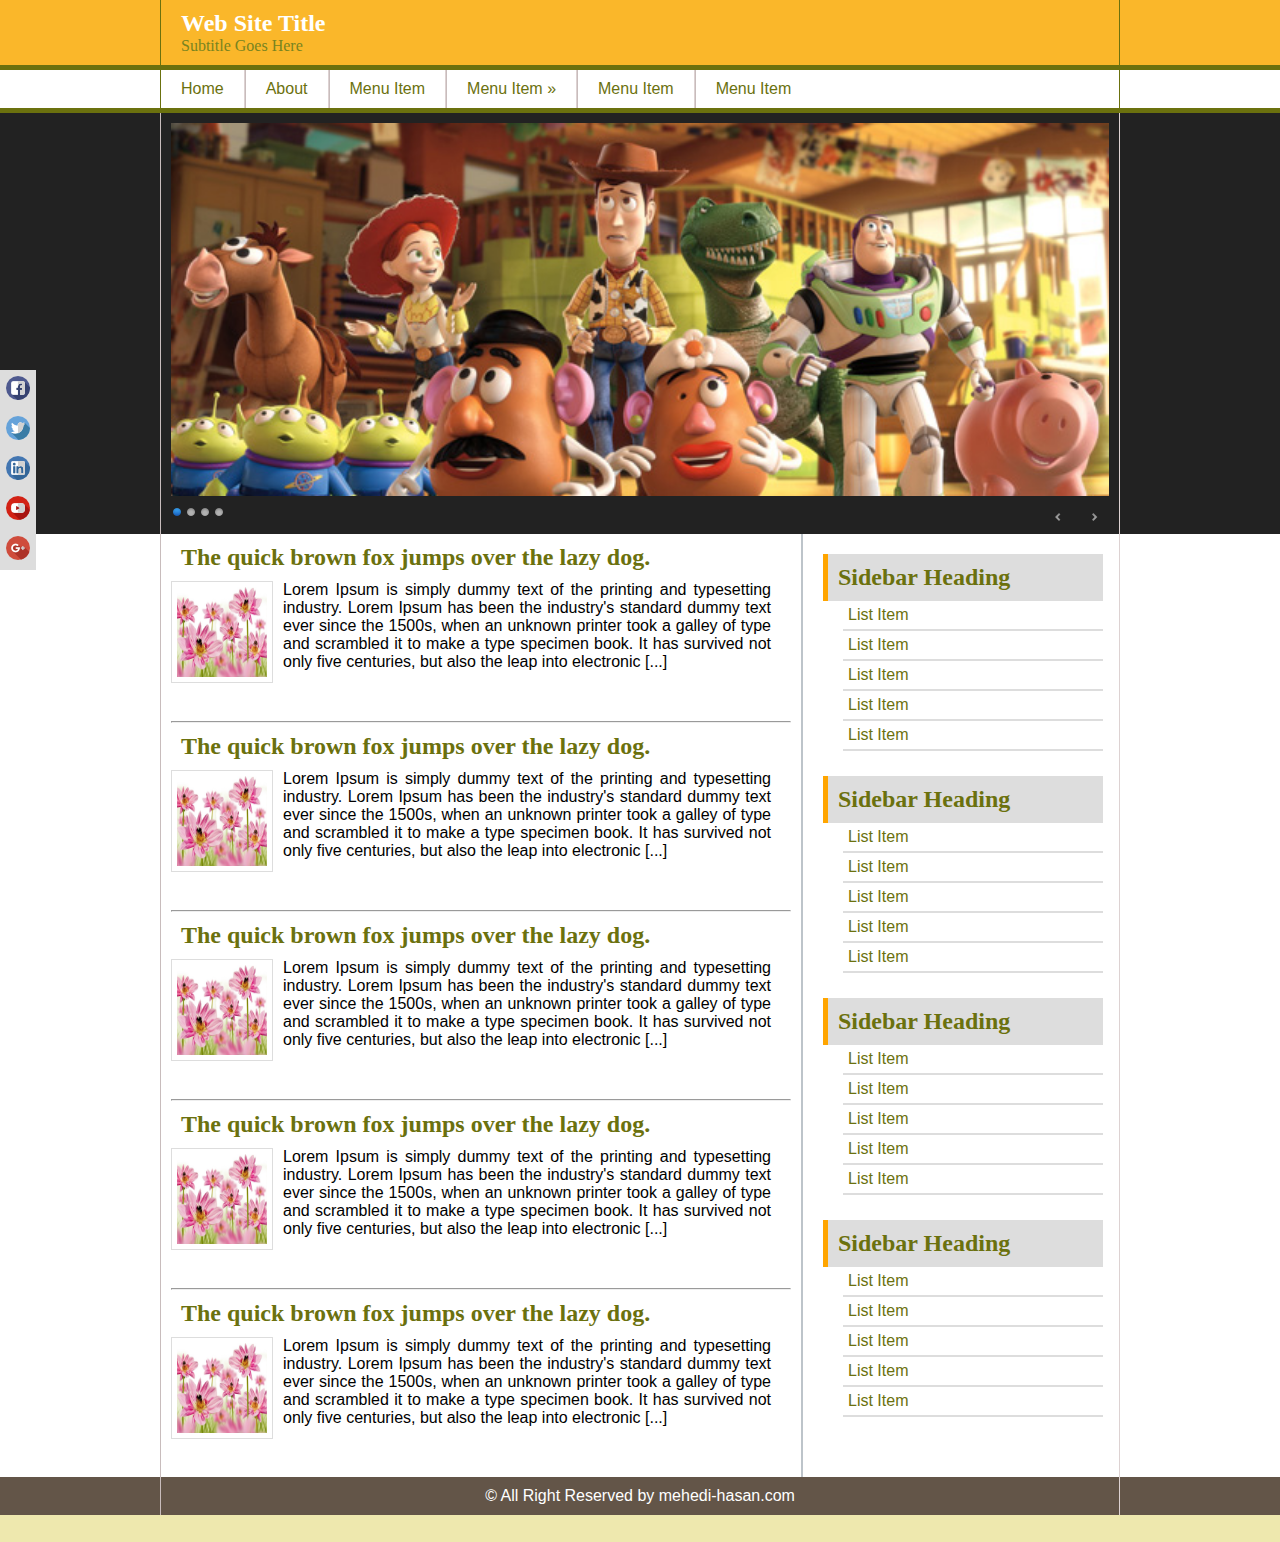
<file: index.html>
<!DOCTYPE HTML>
<html lang="en-US">
<head>
	<meta charset="UTF-8">
	
	<meta name="viewport" content="width=device-width, minimum-scale=1.0, maximum-scale=2.0">

	<title>This My first website</title>
	
	<!-- slider -->
	<link rel="stylesheet" href="themes/default/default.css" type="text/css" media="screen" />
    <link rel="stylesheet" href="themes/light/light.css" type="text/css" media="screen" />
    <link rel="stylesheet" href="themes/dark/dark.css" type="text/css" media="screen" />
    <link rel="stylesheet" href="themes/bar/bar.css" type="text/css" media="screen" />
    <link rel="stylesheet" href="nivo-slider.css" type="text/css" media="screen" />
	
	<link rel="icon" href="img/faviconico.jpg" type="image/jpg" sizes="16x16"> 
	<link rel="stylesheet" href="style.css" />
	
	<link rel="stylesheet" href="css/responsive.css" />
	
	
</head>
<body>

		<!-- start social share -->
	<div id="social_share">
			<ul>
				<li><a href="#"><img src="img/facebook.png" alt="facebook share" /></a></li>
				<li><a href="#"><img src="img/twitter.png" alt="twitter share" /></a></li>
				<li><a href="#"><img src="img/linkedin.png" alt="linkedin share" /></a></li>
				<li><a href="#"><img src="img/youtube.png" alt="youtube share" /></a></li>
				<li><a href="#"><img src="img/google_plus.png" alt="google_plus share" /></a></li>
			</ul>
			
		</div> 
		<!-- end social share -->

		<!-- star header -->
		<div class="main_wrap header_bg">
			<div class="wrap">
				<header>
					<div id="header">
						<h2>Web Site Title</h2>
						<p>Subtitle Goes Here</p>
					</div>
				</header>
			</div>
		</div>

		<!-- end header -->
		
		<!-- start navigation -->
		
		<div class="main_wrap nav_bg">
			<div class="wrap">
				<nav>
					<div id="nav">
						<ul id="menu">
							<li ><a href="#">Home</a></li>
							<li><a href="inside.html">About</a></li>
							<li><a href="#">Menu Item</a>
							
							</li>
							<li><a href="#">Menu Item  &raquo </a>
								<ul>
									<li><a href="#">Dropdown</a></li>
									<li><a href="#">Dropdown</a></li>
									<li><a href="#">Dropdown &raquo </a>
										<ul>
											<li><a href="#">SubDorpdown</a></li>
											<li><a href="#">SubDorpdown</a></li>
											<li><a href="#">SubDorpdown</a></li>
											<li><a href="#">SubDorpdown</a></li>
										</ul>
									</li>
									<li><a href="#">Dropdown</a></li>
								</ul>
							</li>
							<li><a href="#">Menu Item</a></li>
							<li><a href="#">Menu Item</a></li>
						</ul>
					</div>
				</nav>
			</div>
		</div>

		<!-- end navigation -->
		
		<!-- start section part -->
		
	<div class="main_wrap slider_bg">
		<div class="wrap">
			<section>
				<div id="section">
				   <div class="slider-wrapper theme-dark">
						<div id="slider" class="nivoSlider">
							<img src="img/toystory.jpg" data-thumb="img/toystory.jpg" alt="" />
							
							<a href="http://dev7studios.com"><img src="img/up.jpg" data-thumb="img/up.jpg" alt="" title="This is an example of a caption" /></a>
							
							<img src="img/walle.jpg" data-thumb="img/walle.jpg" alt="" data-transition="slideInLeft" />
							
							<img src="img/nemo.jpg" data-thumb="img/nemo.jpg" alt="" title="#htmlcaption" />
						</div>
						<div id="htmlcaption" class="nivo-html-caption">
							<strong>This</strong> is an example of a <em>HTML</em> caption with <a href="#">a link</a>. 
						</div>
					</div>
				</div>
			</section>
		</div>
	</div>

		<!-- end section part -->
		
		<!-- start contant wrapper -->
	<div class="main_wrap contant_bg">
		<div class="wrap">
			<div id="contant_wrapper">
				<div id="contant">
					<article>
						<h2>The quick brown fox jumps over the lazy dog.</h2>
						<div id="imgp">
							<img src="img/flower.jpg" alt="#" />
							<p class="indexpara">Lorem Ipsum is simply dummy text of the printing and typesetting industry. Lorem Ipsum has been the industry's standard dummy text ever since the 1500s, when an unknown printer took a galley of type and scrambled it to make a type specimen book. It has survived not only five centuries, but also the leap into electronic [...]</p>
						</div>
						<hr />
					</article>
					<article>
						<h2>The quick brown fox jumps over the lazy dog.</h2>
						<div id="imgp">
							<img src="img/flower.jpg" alt="#" />
							<p  class="indexpara">Lorem Ipsum is simply dummy text of the printing and typesetting industry. Lorem Ipsum has been the industry's standard dummy text ever since the 1500s, when an unknown printer took a galley of type and scrambled it to make a type specimen book. It has survived not only five centuries, but also the leap into electronic [...]</p>
						</div>
						<hr />
					</article>
					<article>
						<h2>The quick brown fox jumps over the lazy dog.</h2>
						<div id="imgp">
							<img src="img/flower.jpg" alt="#" />
							<p  class="indexpara">Lorem Ipsum is simply dummy text of the printing and typesetting industry. Lorem Ipsum has been the industry's standard dummy text ever since the 1500s, when an unknown printer took a galley of type and scrambled it to make a type specimen book. It has survived not only five centuries, but also the leap into electronic [...]</p>
						</div>
						<hr />
					</article>
					<article>
						<h2>The quick brown fox jumps over the lazy dog.</h2>
						<div id="imgp">
							<img src="img/flower.jpg" alt="#" />
							<p  class="indexpara">Lorem Ipsum is simply dummy text of the printing and typesetting industry. Lorem Ipsum has been the industry's standard dummy text ever since the 1500s, when an unknown printer took a galley of type and scrambled it to make a type specimen book. It has survived not only five centuries, but also the leap into electronic [...]</p>
						</div>
						<hr />
					</article>
					<article>
						<h2>The quick brown fox jumps over the lazy dog.</h2>
						<div id="imgp">
							<img src="img/flower.jpg" alt="#" />
							<p  class="indexpara">Lorem Ipsum is simply dummy text of the printing and typesetting industry. Lorem Ipsum has been the industry's standard dummy text ever since the 1500s, when an unknown printer took a galley of type and scrambled it to make a type specimen book. It has survived not only five centuries, but also the leap into electronic [...]</p>
						</div>
					
					</article>
				</div>
				<div id="sidebar">
						<aside>
							<h2>Sidebar Heading</h2>
							<ul>
								<li><a href="#">List Item</a></li>
								<li><a href="#">List Item</a></li>
								<li><a href="#">List Item</a></li>
								<li><a href="#"> List Item</a></li>
								<li><a href="#">List Item</a></li>
							</ul>
						</aside>
					
						<aside>
							<h2>Sidebar Heading</h2>
							<ul>
								<li><a href="#">List Item</a></li>
								<li><a href="#">List Item</a></li>
								<li><a href="#">List Item</a></li>
								<li><a href="#"> List Item</a></li>
								<li><a href="#">List Item</a></li>
							</ul>
						</aside>
					
						<aside>
							<h2>Sidebar Heading</h2>
							<ul>
								<li><a href="#">List Item</a></li>
								<li><a href="#">List Item</a></li>
								<li><a href="#">List Item</a></li>
								<li><a href="#"> List Item</a></li>
								<li><a href="#">List Item</a></li>
							</ul>
						</aside>
				
						<aside>
							<h2>Sidebar Heading</h2>
							<ul>
								<li><a href="#">List Item</a></li>
								<li><a href="#">List Item</a></li>
								<li><a href="#">List Item</a></li>
								<li><a href="#"> List Item</a></li>
								<li><a href="#">List Item</a></li>
							</ul>
						</aside>
					</div>
			</div>
		</div>
	</div>

		<!-- end contant wrapper -->
		
		
		<!-- start footer -->		
	<div class="main_wrap footer_bg">
		<div class="wrap">
			<footer>
				<div id="footer">
					<p>&copy; All Right Reserved by mehedi-hasan.com </p>
				</div>
			</footer>
		</div>
	</div>
		<!-- end footer -->

	<!-- jQuery Min Version -->	
	<script src="http://ajax.googleapis.com/ajax/libs/jquery/1.7/jquery.min.js" type="text/javascript" charset="utf-8"></script>
	
	<script type="text/javascript" src="js/jquery-1.9.0.min.js"></script>
    <script type="text/javascript" src="js/jquery.nivo.slider.js"></script>

	<script src="js/responsive-menu.js"></script>		
	<script>
	  domready(function(){
				selectnav('menu', {
			label: '*** Select Nav *** '
		});
		prettyPrint()
			})
	</script>

	
    <script type="text/javascript">
    $(window).load(function() {
        $('#slider').nivoSlider();
    });
    </script>

</body>
</html>
</file>
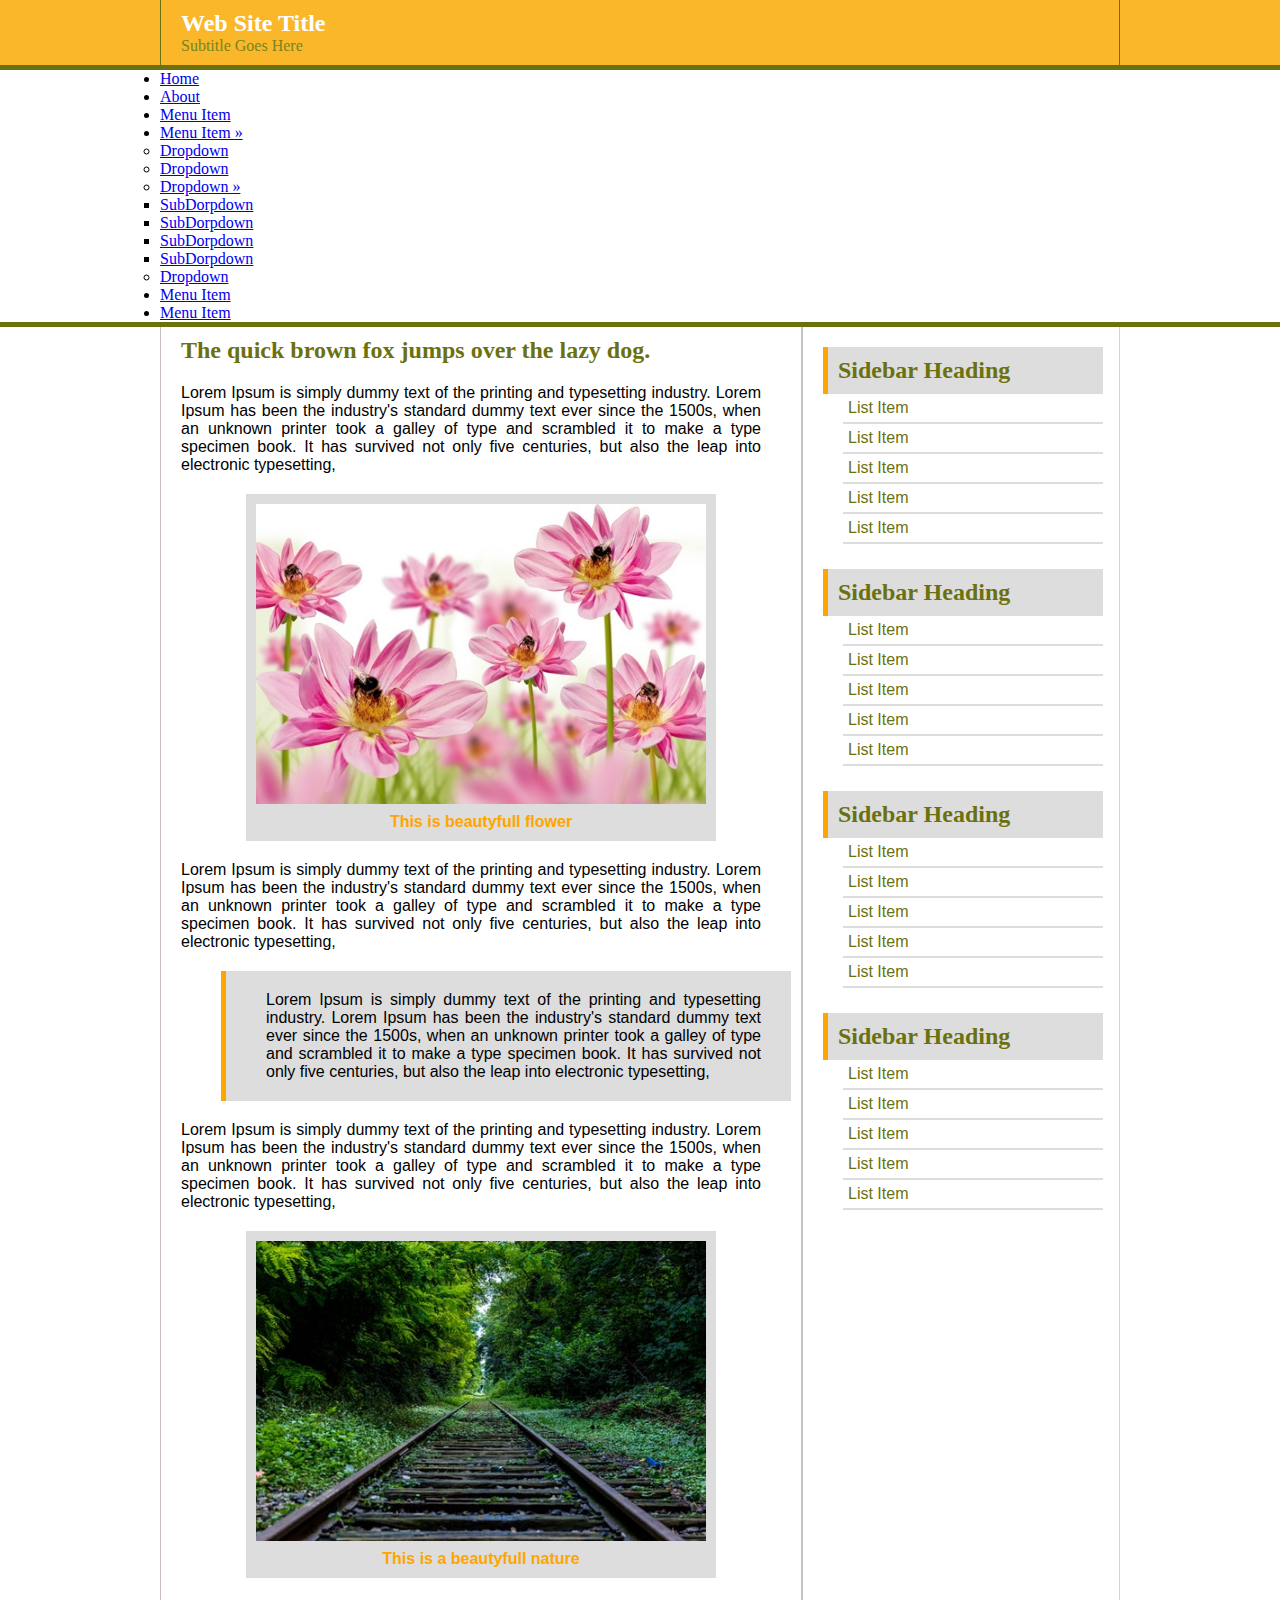
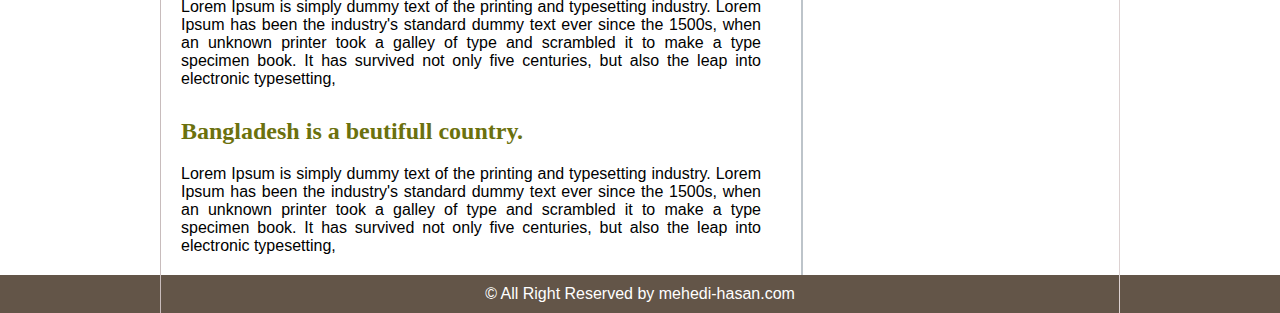
<file: inside.html>
<!DOCTYPE HTML>
<html lang="en-US">
<head>
	<meta charset="UTF-8">
	<title>This My first website</title>
	
	 <link rel="icon" href="img/faviconico.jpg" type="image/jpg" sizes="16x16"> 
	<link rel="stylesheet" href="style.css" />
	<link rel="stylesheet" href="css/responsive.css" />
</head>
<body> 

		<!-- start header -->
		<div class="main_wrap header_bg">
			<div class="wrap">
				<header>
					<div id="header">
						<h2>Web Site Title</h2>
						<p>Subtitle Goes Here</p>
					</div>
				</header>
			</div>
		</div>

		<!-- end header -->
		
		<!-- start navigation -->
		
		<div class="main_wrap nav_bg">
			<div class="wrap">
				<nav>
					<div id="nav">
						<ul class="menu">
							<li><a href="index.html">Home</a></li>
							<li><a href="inside.html">About</a></li>
							<li><a href="#">Menu Item</a>
							
							</li>
							<li><a href="#">Menu Item  &raquo </a>
								<ul>
									<li><a href="#">Dropdown</a></li>
									<li><a href="#">Dropdown</a></li>
									<li><a href="#">Dropdown &raquo </a>
										<ul>
											<li><a href="#">SubDorpdown</a></li>
											<li><a href="#">SubDorpdown</a></li>
											<li><a href="#">SubDorpdown</a></li>
											<li><a href="#">SubDorpdown</a></li>
										</ul>
									</li>
									<li><a href="#">Dropdown</a></li>
								</ul>
							</li>
							<li><a href="#">Menu Item</a></li>
							<li><a href="#">Menu Item</a></li>
						</ul>
					</div>
				</nav>
			</div>
		</div>

		<!-- end navigation -->
		
		<!-- start section part -->


		<!-- end section part -->
		
		<!-- start contant wrapper -->
	<div class="main_wrap contant_bg">
		<div class="wrap">
			<div id="contant_wrapper">
				<div id="contant">
					<article>
						<h2>The quick brown fox jumps over the lazy dog.</h2>
						<p class="insidepara">Lorem Ipsum is simply dummy text of the printing and typesetting industry. Lorem Ipsum has been the industry's standard dummy text ever since the 1500s, when an unknown printer took a galley of type and scrambled it to make a type specimen book. It has survived not only five centuries, but also the leap into electronic typesetting,</p>
						
						<figure>
							<img src="img/flower.jpg" alt="flower" />
							<figcaption>This is beautyfull flower</figcaption>
						</figure>
					
						<p  class="insidepara">Lorem Ipsum is simply dummy text of the printing and typesetting industry. Lorem Ipsum has been the industry's standard dummy text ever since the 1500s, when an unknown printer took a galley of type and scrambled it to make a type specimen book. It has survived not only five centuries, but also the leap into electronic typesetting,</p>
						<blockquote>
						<p  class="insidepara">Lorem Ipsum is simply dummy text of the printing and typesetting industry. Lorem Ipsum has been the industry's standard dummy text ever since the 1500s, when an unknown printer took a galley of type and scrambled it to make a type specimen book. It has survived not only five centuries, but also the leap into electronic typesetting,</p>
						</blockquote>
					
						<p  class="insidepara">Lorem Ipsum is simply dummy text of the printing and typesetting industry. Lorem Ipsum has been the industry's standard dummy text ever since the 1500s, when an unknown printer took a galley of type and scrambled it to make a type specimen book. It has survived not only five centuries, but also the leap into electronic typesetting,</p>
						
						
						<figure>
							<img src="img/nature1.jpg" alt="" />
							<figcaption>This is a beautyfull nature</figcaption>
						</figure>
						
						<p  class="insidepara">Lorem Ipsum is simply dummy text of the printing and typesetting industry. Lorem Ipsum has been the industry's standard dummy text ever since the 1500s, when an unknown printer took a galley of type and scrambled it to make a type specimen book. It has survived not only five centuries, but also the leap into electronic typesetting,</p>
						
						
						
						<h2>Bangladesh is a beutifull country.</h2>
						
						<p  class="insidepara">Lorem Ipsum is simply dummy text of the printing and typesetting industry. Lorem Ipsum has been the industry's standard dummy text ever since the 1500s, when an unknown printer took a galley of type and scrambled it to make a type specimen book. It has survived not only five centuries, but also the leap into electronic typesetting,</p>
					</article>
				</div>
				<div id="sidebar">
						<aside>
							<h2>Sidebar Heading</h2>
							<ul>
								<li><a href="#">List Item</a></li>
								<li><a href="#">List Item</a></li>
								<li><a href="#">List Item</a></li>
								<li><a href="#"> List Item</a></li>
								<li><a href="#">List Item</a></li>
							</ul>
						</aside>
					
						<aside>
							<h2>Sidebar Heading</h2>
							<ul>
								<li><a href="#">List Item</a></li>
								<li><a href="#">List Item</a></li>
								<li><a href="#">List Item</a></li>
								<li><a href="#"> List Item</a></li>
								<li><a href="#">List Item</a></li>
							</ul>
						</aside>
					
						<aside>
							<h2>Sidebar Heading</h2>
							<ul>
								<li><a href="#">List Item</a></li>
								<li><a href="#">List Item</a></li>
								<li><a href="#">List Item</a></li>
								<li><a href="#"> List Item</a></li>
								<li><a href="#">List Item</a></li>
							</ul>
						</aside>
				
						<aside>
							<h2>Sidebar Heading</h2>
							<ul>
								<li><a href="#">List Item</a></li>
								<li><a href="#">List Item</a></li>
								<li><a href="#">List Item</a></li>
								<li><a href="#"> List Item</a></li>
								<li><a href="#">List Item</a></li>
							</ul>
						</aside>
					</div>
			</div>
		</div>
	</div>

		<!-- end contant wrapper -->
		
		
		<!-- start footer -->		
	<div class="main_wrap footer_bg">
		<div class="wrap">
			<footer>
				<div id="footer">
					<p>&copy; All Right Reserved by mehedi-hasan.com </p>
				</div>
			</footer>
		</div>
	</div>
		<!-- end footer -->

	
</body>
</html>
</file>
<file: themes/default/default.css>
/*
Skin Name: Nivo Slider Default Theme
Skin URI: http://nivo.dev7studios.com
Description: The default skin for the Nivo Slider.
Version: 1.3
Author: Gilbert Pellegrom
Author URI: http://dev7studios.com
Supports Thumbs: true
*/

.theme-default .nivoSlider {
	position:relative;
	background:#fff url(loading.gif) no-repeat 50% 50%;
    margin-bottom:10px;
    -webkit-box-shadow: 0px 1px 5px 0px #4a4a4a;
    -moz-box-shadow: 0px 1px 5px 0px #4a4a4a;
    box-shadow: 0px 1px 5px 0px #4a4a4a;
}
.theme-default .nivoSlider img {
	position:absolute;
	top:0px;
	left:0px;
	display:none;
}
.theme-default .nivoSlider a {
	border:0;
	display:block;
}

.theme-default .nivo-controlNav {
	text-align: center;
	padding: 20px 0;
}
.theme-default .nivo-controlNav a {
	display:inline-block;
	width:22px;
	height:22px;
	background:url(bullets.png) no-repeat;
	text-indent:-9999px;
	border:0;
	margin: 0 2px;
}
.theme-default .nivo-controlNav a.active {
	background-position:0 -22px;
}

.theme-default .nivo-directionNav a {
	display:block;
	width:30px;
	height:30px;
	background:url(arrows.png) no-repeat;
	text-indent:-9999px;
	border:0;
	opacity: 0;
	-webkit-transition: all 200ms ease-in-out;
    -moz-transition: all 200ms ease-in-out;
    -o-transition: all 200ms ease-in-out;
    transition: all 200ms ease-in-out;
}
.theme-default:hover .nivo-directionNav a { opacity: 1; }
.theme-default a.nivo-nextNav {
	background-position:-30px 0;
	right:15px;
}
.theme-default a.nivo-prevNav {
	left:15px;
}

.theme-default .nivo-caption {
    font-family: Helvetica, Arial, sans-serif;
}
.theme-default .nivo-caption a {
    color:#fff;
    border-bottom:1px dotted #fff;
}
.theme-default .nivo-caption a:hover {
    color:#fff;
}

.theme-default .nivo-controlNav.nivo-thumbs-enabled {
	width: 100%;
}
.theme-default .nivo-controlNav.nivo-thumbs-enabled a {
	width: auto;
	height: auto;
	background: none;
	margin-bottom: 5px;
}
.theme-default .nivo-controlNav.nivo-thumbs-enabled img {
	display: block;
	width: 120px;
	height: auto;
}
</file>
<file: themes/light/light.css>
/*
Skin Name: Nivo Slider Light Theme
Skin URI: http://nivo.dev7studios.com
Description: A light skin for the Nivo Slider.
Version: 1.0
Author: Gilbert Pellegrom
Author URI: http://dev7studios.com
Supports Thumbs: true
*/

.theme-light.slider-wrapper {
    background: #fff;
    padding: 10px;
}
.theme-light .nivoSlider {
	position:relative;
	background:#fff url(loading.gif) no-repeat 50% 50%;
    margin-bottom:10px;
    overflow: visible;
}
.theme-light .nivoSlider img {
	position:absolute;
	top:0px;
	left:0px;
	display:none;
}
.theme-light .nivoSlider a {
	border:0;
	display:block;
}

.theme-light .nivo-controlNav {
	text-align: left;
	padding: 0;
	position: relative;
	z-index: 10;
}
.theme-light .nivo-controlNav a {
	display:inline-block;
	width:10px;
	height:10px;
	background:url(bullets.png) no-repeat;
	text-indent:-9999px;
	border:0;
	margin: 0 2px;
}
.theme-light .nivo-controlNav a.active {
	background-position:0 100%;
}

.theme-light .nivo-directionNav a {
	display:block;
	width:30px;
	height:30px;
	background: url(arrows.png) no-repeat;
	text-indent:-9999px;
	border:0;
	top: auto;
	bottom: -36px;
	z-index: 11;
}
.theme-light .nivo-directionNav a:hover {
    background-color: #eee;
    -webkit-border-radius: 2px;
    -moz-border-radius: 2px;
    border-radius: 2px;
}
.theme-light a.nivo-nextNav {
	background-position:160% 50%;
	right:0px;
}
.theme-light a.nivo-prevNav {
    background-position:-60% 50%;
    left: auto;
	right: 35px;
}

.theme-light .nivo-caption {
    font-family: Helvetica, Arial, sans-serif;
}
.theme-light .nivo-caption a {
    color:#fff;
    border-bottom:1px dotted #fff;
}
.theme-light .nivo-caption a:hover {
    color:#fff;
}

.theme-light .nivo-controlNav.nivo-thumbs-enabled {
	width: 80%;
}
.theme-light .nivo-controlNav.nivo-thumbs-enabled a {
	width: auto;
	height: auto;
	background: none;
	margin-bottom: 5px;
}
.theme-light .nivo-controlNav.nivo-thumbs-enabled img {
	display: block;
	width: 120px;
	height: auto;
}
</file>
<file: themes/dark/dark.css>
/*
Skin Name: Nivo Slider Dark Theme
Skin URI: http://nivo.dev7studios.com
Description: A dark skin for the Nivo Slider.
Version: 1.0
Author: Gilbert Pellegrom
Author URI: http://dev7studios.com
Supports Thumbs: true
*/

.theme-dark.slider-wrapper {
    background: #222;
    padding: 10px;
}
.theme-dark .nivoSlider {
	position:relative;
	background:#fff url(loading.gif) no-repeat 50% 50%;
    margin-bottom:10px;
    overflow: visible;
}
.theme-dark .nivoSlider img {
	position:absolute;
	top:0px;
	left:0px;
	display:none;
}
.theme-dark .nivoSlider a {
	border:0;
	display:block;
}

.theme-dark .nivo-controlNav {
	text-align: left;
	padding: 0;
	position: relative;
	z-index: 10;
}
.theme-dark .nivo-controlNav a {
	display:inline-block;
	width:10px;
	height:10px;
	background:url(bullets.png) no-repeat 0 2px;
	text-indent:-9999px;
	border:0;
	margin: 0 2px;
}
.theme-dark .nivo-controlNav a.active {
	background-position:0 100%;
}

.theme-dark .nivo-directionNav a {
	display:block;
	width:30px;
	height:30px;
	background: url(arrows.png) no-repeat;
	text-indent:-9999px;
	border:0;
	top: auto;
	bottom: -36px;
	z-index: 11;
}
.theme-dark .nivo-directionNav a:hover {
    background-color: #333;
    -webkit-border-radius: 2px;
    -moz-border-radius: 2px;
    border-radius: 2px;
}
.theme-dark a.nivo-nextNav {
	background-position:-16px 50%;
	right:0px;
}
.theme-dark a.nivo-prevNav {
    background-position:11px 50%;
    left: auto;
	right: 35px;
}

.theme-dark .nivo-caption {
    font-family: Helvetica, Arial, sans-serif;
}
.theme-dark .nivo-caption a {
    color:#fff;
    border-bottom:1px dotted #fff;
}
.theme-dark .nivo-caption a:hover {
    color:#fff;
}

.theme-dark .nivo-controlNav.nivo-thumbs-enabled {
	width: 80%;
}
.theme-dark .nivo-controlNav.nivo-thumbs-enabled a {
	width: auto;
	height: auto;
	background: none;
	margin-bottom: 5px;
}
.theme-dark .nivo-controlNav.nivo-thumbs-enabled img {
	display: block;
	width: 120px;
	height: auto;
}
</file>
<file: themes/bar/bar.css>
/*
Skin Name: Nivo Slider Bar Theme
Skin URI: http://nivo.dev7studios.com
Description: The bottom bar skin for the Nivo Slider.
Version: 1.0
Author: Gilbert Pellegrom
Author URI: http://dev7studios.com
Supports Thumbs: false
*/

.theme-bar.slider-wrapper {
    position: relative;
    border: 1px solid #333;
    overflow: hidden;
}
.theme-bar .nivoSlider {
	position:relative;
	background:#fff url(loading.gif) no-repeat 50% 50%;
}
.theme-bar .nivoSlider img {
	position:absolute;
	top:0px;
	left:0px;
	display:none;
}
.theme-bar .nivoSlider a {
	border:0;
	display:block;
}

.theme-bar .nivo-controlNav {
    position: absolute;
    left: 0;
    bottom: -41px;
    z-index: 10;
    width: 100%;
    height: 30px;
	text-align: center;
	padding: 5px 0;
	border-top: 1px solid #333;
	background: #333;
    background: -moz-linear-gradient(top,  #565656 0%, #333333 100%); /* FF3.6+ */
    background: -webkit-gradient(linear, left top, left bottom, color-stop(0%,#565656), color-stop(100%,#333333)); /* Chrome,Safari4+ */
    background: -webkit-linear-gradient(top,  #565656 0%,#333333 100%); /* Chrome10+,Safari5.1+ */
    background: -o-linear-gradient(top,  #565656 0%,#333333 100%); /* Opera 11.10+ */
    background: -ms-linear-gradient(top,  #565656 0%,#333333 100%); /* IE10+ */
    background: linear-gradient(to bottom,  #565656 0%,#333333 100%); /* W3C */
    filter: progid:DXImageTransform.Microsoft.gradient( startColorstr='#565656', endColorstr='#333333',GradientType=0 ); /* IE6-9 */
    opacity: 0.5;
    -webkit-transition: all 200ms ease-in-out;
    -moz-transition: all 200ms ease-in-out;
    -o-transition: all 200ms ease-in-out;
    transition: all 200ms ease-in-out;
}
.theme-bar:hover .nivo-controlNav {
    bottom: 0;
    opacity: 1;
}
.theme-bar .nivo-controlNav a {
	display:inline-block;
	width:22px;
	height:22px;
	background:url(bullets.png) no-repeat;
	text-indent:-9999px;
	border:0;
	margin: 5px 2px 0 2px;
}
.theme-bar .nivo-controlNav a.active {
	background-position:0 -22px;
}

.theme-bar .nivo-directionNav a {
	display:block;
	border:0;
	color: #fff;
	text-transform: uppercase;
	top: auto;
	bottom: 10px;
	z-index: 11;
	font-family: "Helvetica Neue", Helvetica, Arial, sans-serif;
	font-size: 13px;
	line-height: 20px;
	opacity: 0.5;
    -webkit-transition: all 200ms ease-in-out;
    -moz-transition: all 200ms ease-in-out;
    -o-transition: all 200ms ease-in-out;
    transition: all 200ms ease-in-out;
}
.theme-bar a.nivo-nextNav { right: -50px; }
.theme-bar a.nivo-prevNav { left: -50px; }
.theme-bar:hover a.nivo-nextNav { 
    right: 15px; 
    opacity: 1;
}
.theme-bar:hover a.nivo-prevNav { 
    left: 15px; 
    opacity: 1;
}
.theme-bar .nivo-directionNav a:hover { color: #ddd; }

.theme-bar .nivo-caption {
    font-family: Helvetica, Arial, sans-serif;
    -webkit-transition: all 200ms ease-in-out;
    -moz-transition: all 200ms ease-in-out;
    -o-transition: all 200ms ease-in-out;
    transition: all 200ms ease-in-out;
}
.theme-bar:hover .nivo-caption {
    bottom: 41px;
}
.theme-bar .nivo-caption a {
    color:#fff;
    border-bottom:1px dotted #fff;
}
.theme-bar .nivo-caption a:hover {
    color:#fff;
}

.theme-bar .nivo-controlNav.nivo-thumbs-enabled {
	width: 100%;
}
.theme-bar .nivo-controlNav.nivo-thumbs-enabled a {
	width: auto;
	height: auto;
	background: none;
	margin-bottom: 5px;
}
.theme-bar .nivo-controlNav.nivo-thumbs-enabled img {
	display: block;
	width: 120px;
	height: auto;
}
</file>
<file: style.css>
*{margin:0; padding:0;}

body{
	background-color:#EEE8AE;
}
blockquote{
	background:#ddd;
	margin-left: 50px;
	border-left: 5px solid orange;
	padding-left: 30px;
}
.main_wrap{
	width:100%;

}
.header_bg{
	background-color:#FAB72A;
}

.wrap{
	width:960px;
	display:block;
	margin:0 auto;
/* 	border-right:1px solid #6B710E;
	border-left:1px solid #6B710E; */
}

#header{
	background-color:#FAB72A;
	padding: 10px 20px;
	border-right:1px solid #6B710E;
	border-left:1px solid #6B710E;
}
#header h2{
	color:#fff;
	font-family:georgian;
}
#header p{
	color:#788420;
	font-family:georgian;
}
.nav_bg{
	background-color: #fff;
	border-top:5px solid #6B710E;
	border-bottom: 5px solid #6B710E;
}
#nav #menu{
	text-decoration: none;
	background-color: #fff;
	height: 38px;
	border-right:1px solid #6B710E;
	border-left:1px solid #6B710E;

}
#nav #menu li{
	list-style-type: none;
	float: left;
	z-index:999;
	position:relative;
	border-right: 1px solid #ddd2d2;
	border-left: 1px solid #c8bcbc;
}
#nav #menu li:last-child{
	border-right:none;
}
#nav #menu li:first-child{
	border-left:none;
}
#nav #menu li a{
	padding: 10px 20px;
	text-decoration: none;
	display: block;
	color:#6B710E;
	font-family:arial;
	font-size:16px;
	transition:0.5s all ease;
}
#nav #menu li a:hover{
	background-color:#FAB72A;
	color:#fff;
}
#nav #menu li a:active{
	background-color:#FAB72A;
} 
#nav #menu li a:focus{
	background-color:#FAB72A;
}
#nav #menu li a:visited{
	background-color:#FAB40B;
}
#nav #menu li  ul{
	text-decoration:none;
	position:absolute;
	left:-9999px;
}
#nav #menu li ul li{
	list-style-type:none;
	padding:0;
	width:200px;
	float:none;
	position:relative;
	border-right:none;
	border-left:none;
	border-bottom:1px solid #ddd2d2;
	border-top: 1px solid #c8bcbc;
}
#nav #menu li:hover ul{
	left:0;
	background-color:#fff;
}
#nav #menu li ul li:last-child{
	border-bottom:none;
}
#nav #menu li ul li:first-child{
	border-top:5px solid #6B710E;
}
#nav #menu li ul li ul {
	margin-left:200px;
	top:-9999px;
	position:absolute;

}
#nav #menu li ul li:hover ul{
	top:0;
}
#nav #menu li ul li ul li:first-child{
	border-top:none;
}
.slider_bg{
	background-color:#222222;
}
#section{
	border-right: 1px solid #ddd2d2;
	border-left: 1px solid #c8bcbc;
}
#section img{
	width:960px;
	height:400px;
	vertical-align:middle;
}
#contant_wrapper{
	background:#fff;
	overflow: hidden;
	padding-left: 10px;
	padding-right: 10px;
	border-right: 1px solid #ddd2d2;
	border-left: 1px solid #c8bcbc;

   
}
.contant_bg{
	background-color:#fff;
}
#contant {
	width:620px;
	float:left;
	margin-right:20px;
	border-right: 2px solid #bdc4ca;
	padding-right:10px;
	
}
#contant img{
	width:450px;
	height:300px;
}
#contant figure{
	width: 450px;
	background:#ddd;
	display: block;
	margin: 0 auto;
	padding: 10px;
}
#contant figcaption{
	font-family:arial;
	font-weight:bold;
	text-align:center;
	color:orange;
	margin-top: 5px;
}
#contant h2{
	color:#6B710E;
	font-family: georgian;
	padding-top: 10px;
	padding-left: 10px;
}
#contant .insidepara{
	font-family: arial;
	text-align: justify;
	padding: 20px 10px; 
	margin-right: 20px;
}
#imgp {
	margin-top:10px;
	margin-bottom:50px;
}

#imgp img{
	width:90px;
	height:90px;
	border:1px solid #ddd;
	float:left;
	margin-right: 10px;
	padding: 5px;
}

.indexpara{
	font-family: arial;
	text-align: justify;
	margin-right: 20px;
}
aside{
	margin-top: 20px;
}
#sidebar{
	width:280px;
	float:left;
}
#sidebar h2{
	color:#6B710E;
	font-family: georgian;
	padding: 10px;
	background:#ddd;
	border-left: 5px solid orange;
}
#sidebar ul{
	margin-bottom: 25px;
}
#sidebar ul li{
	list-style-type: none;
	padding: 5px;
	margin-left: 20px;
	border-bottom: 2px solid #ddd;
}

#sidebar ul li a{
	text-decoration:none;
	color:#6B710E;
	font-family:arial;
	font-size:16px;
	padding-top:5px;
}
.footer_bg{
	background-color:#635548;
}
#footer{
	background-color:#635548;
	padding: 10px;
	text-align: center;
	color:#fff;
	font-size: 16px;
	font-family: arial;
	border-right: 1px solid #ddd2d2;
	border-left: 1px solid #c8bcbc;
}

#social_share{
	padding:10px;
	position:fixed;
	left:-10px;
	top:40%;
}


#social_share ul li{
	background:#ddd;
	list-style-type: none;
	padding: 6px;	
}
#social_share ul li:hover{
	background:orange;
	padding:20px;
}
</file>
<file: css/responsive.css>
/*		Default Layout: 960px. 
		Gutters: 24px.
		Outer margins: 48px.
		Leftover space for scrollbars @1024px: 32px.
-------------------------------------------------------------------------------
cols    1     2      3      4      5      6      7      8      9      10
px      68    160    252    344    436    528    620    712    804    896    */



.wrap{
	width:960px;
	display:block;
	margin:0 auto;
}
img{
	width:100%;
	height:auto;
}
.selectnav{
	display:none;
}



/*		Tablet Layout: 768px.
		Gutters: 24px.
		Outer margins: 28px.
		Inherits styles from: Default Layout.
-----------------------------------------------------------------
cols    1     2      3      4      5      6      7      8
px      68    160    252    344    436    528    620    712    */

@media only screen and (min-width:768px) and (max-width: 991px) {
	
.wrap{
	width:95%;
}
#contant {
    width: 65%;
}
#sidebar {
    width: 30%;
}
#menu{
	display:none;
}
.selectnav {
	display: block;
    padding: 5px;
    width: 100%;
    color: orange;
	font-size: 14px;
	font-weight: bold;
}
	
}



/*		Mobile Layout: 320px.
		Gutters: 24px.
		Outer margins: 34px.
		Inherits styles from: Default Layout.
---------------------------------------------
cols    1     2      3
px      68    160    252    */

@media only screen and (max-width: 767px) {
	

.wrap{
	width:98%;
}
#header{
	text-align:center;
}
#contant {
    width:100%;
}
#sidebar {
    width: 100%;
}
#section{
	display:none
}

#social_share{
	display:none;
}
#imgp img{
	width:95%;
	height:auto;
	margin-right:0;
	margin-bottom: 10px;
	
}	
.indexpara{
	margin-right:0;
}	
#contant figure {
    width: 75%;

}
#contant img {
    width: 100%;
    height: auto;
}
blockquote {
	margin-left: 10%;
	padding-left: 1%;
	border-left: 3px solid orange;
}
#menu{
	display:none;
}

.selectnav {
	display: block;
    padding: 5px;
    width: 100%;
    color: orange;
	font-size: 14px;
	font-weight: bold;

}

/*		Wide Mobile Layout: 480px.
		Gutters: 24px.
		Outer margins: 22px.
		Inherits styles from: Default Layout, Mobile Layout.
------------------------------------------------------------
cols    1     2      3      4      5
px      68    160    252    344    436    */

@media only screen and (min-width: 480px) and (max-width: 767px) {


.wrap{
	width:100%;
}
#header{
	text-align:center;
}
#contant {
    width:100%;
}
#sidebar {
    width: 100%;
}
#section{
	display:none
}

#social_share{
	display:none;
}
#imgp img{
	width:98%;
	height:auto;
	margin-right:0;	
}
#menu{
	display:none;
}
.selectnav {
	display: block;
    padding: 5px;
    width: 100%;
    color: orange;
	font-size: 14px;
	font-weight: bold;

}
}


/*	Retina media query.
	Overrides styles for devices with a 
	device-pixel-ratio of 2+, such as iPhone 4.
-----------------------------------------------    */

@media 
	only screen and (-webkit-min-device-pixel-ratio: 2),
	only screen and (min-device-pixel-ratio: 2) {
	
.wrap{
	width:98%;
}
#header{
	text-align:center;
}
#contant {
    width:100%;
}
#sidebar {
    width: 100%;
}
#section{
	display:none
}

#social_share{
	display:none;
}
#imgp img{
	width:95%;
	height:auto;
	margin-right:0;
	margin-bottom: 10px;
}	
.indexpara{
	margin-right:0;
}
#menu{
	display:none;
}
.selectnav {
	display: block;
    padding: 5px;
    width: 100%;
    color: orange;
	font-size: 14px;
	font-weight: bold;

}
}
</file>
